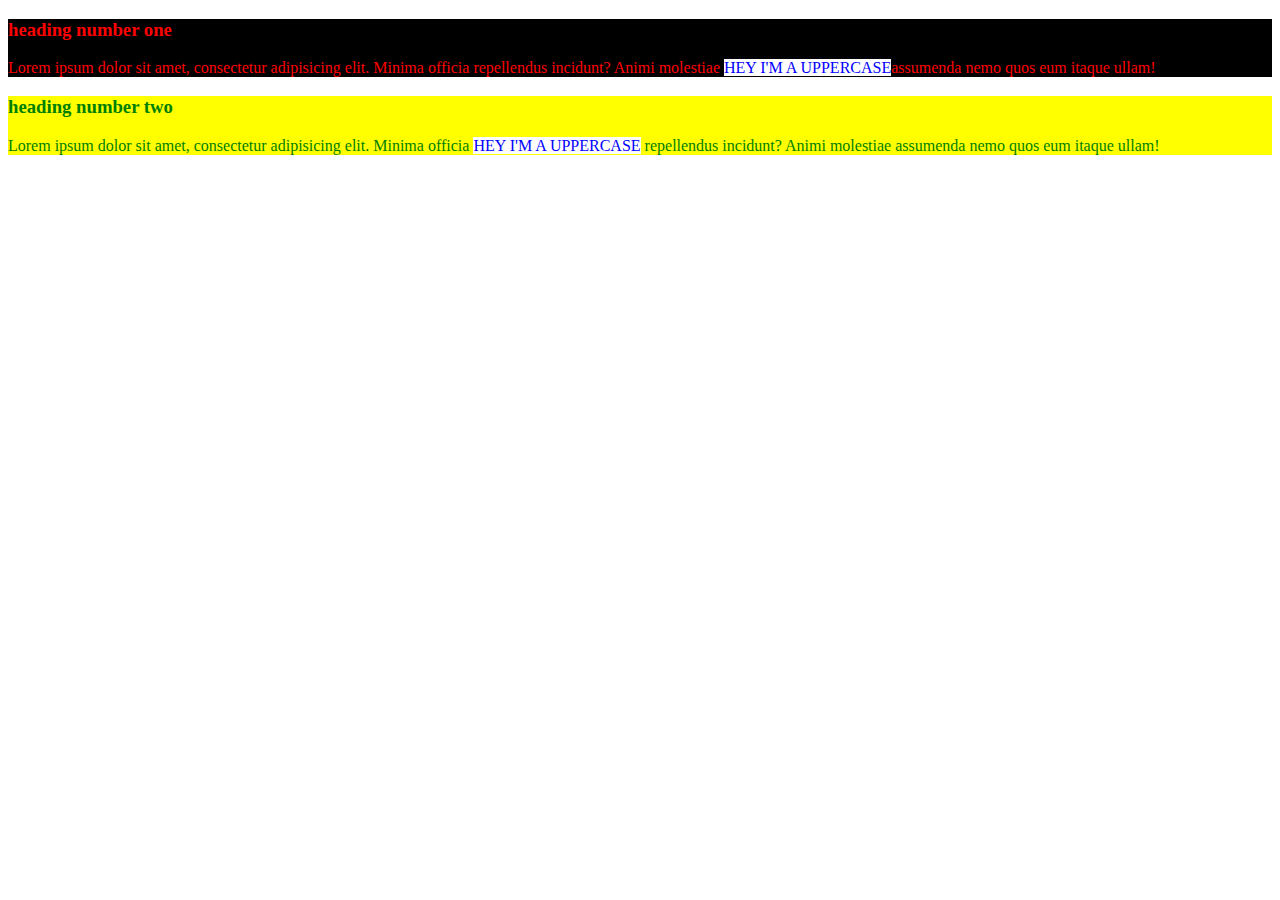
<file: 01.div span/index.html>
<!DOCTYPE html>
<html lang="en">
  <head>
    <meta charset="UTF-8" />
    <meta http-equiv="X-UA-Compatible" content="IE=edge" />
    <meta name="viewport" content="width=device-width, initial-scale=1.0" />
    <title>CSS Basics</title>
    <link rel="stylesheet" href="./style.css" />
  </head>
  <body>
    <div class="red">
      <h3>heading number one</h3>
      <p>
        Lorem ipsum dolor sit amet, consectetur adipisicing elit. Minima officia
        repellendus incidunt? Animi molestiae
        <span class="text">hey i'm a uppercase</span>assumenda nemo quos eum
        itaque ullam!
      </p>
    </div>
    <div class="green">
      <h3>heading number two</h3>
      <p>
        Lorem ipsum dolor sit amet, consectetur adipisicing elit. Minima officia
        <span class="text">hey i'm a uppercase</span>
        repellendus incidunt? Animi molestiae assumenda nemo quos eum itaque
        ullam!
      </p>
    </div>
  </body>
</html>
</file>
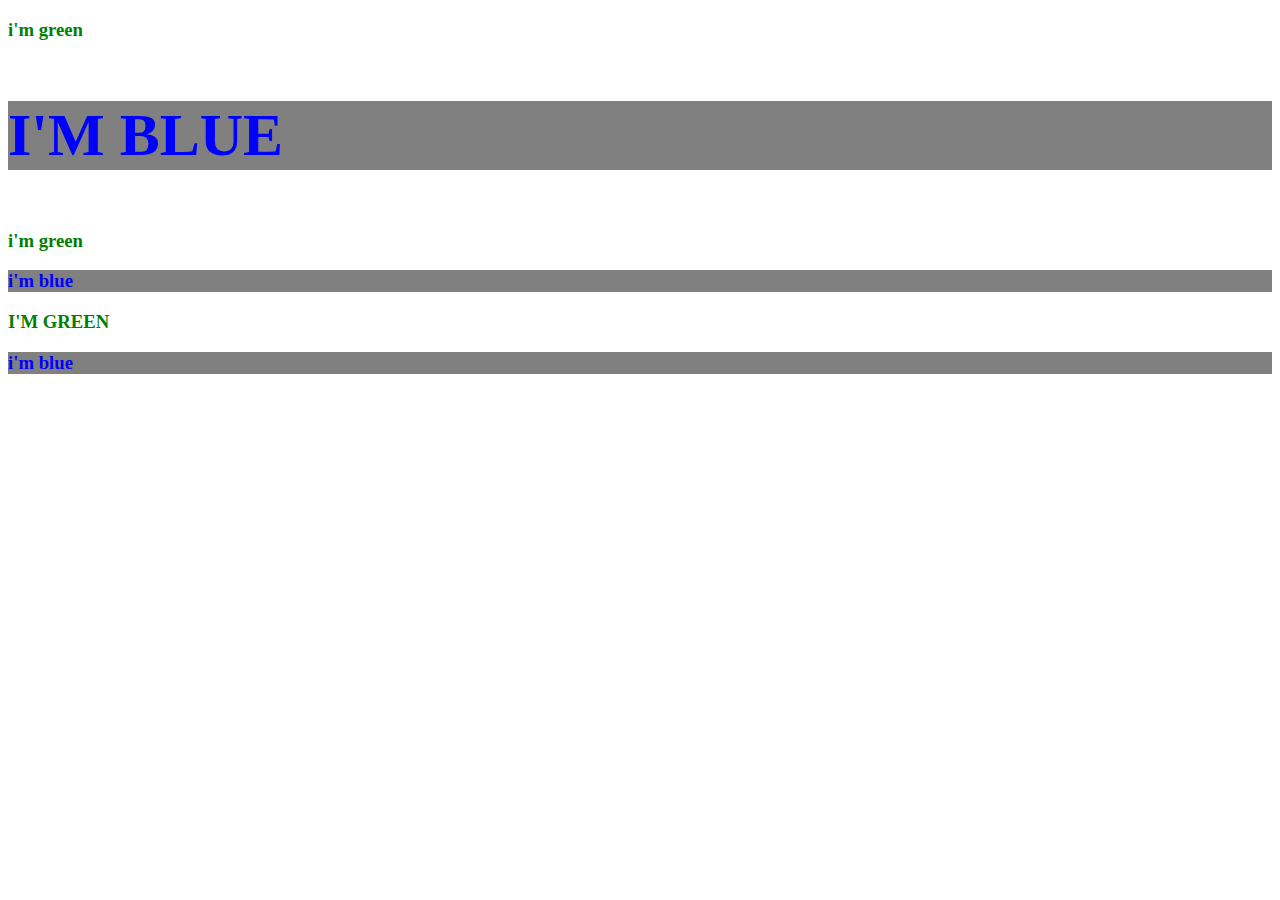
<file: 02.id class/index.html>
<!DOCTYPE html>
<html lang="en">
  <head>
    <meta charset="UTF-8" />
    <meta http-equiv="X-UA-Compatible" content="IE=edge" />
    <meta name="viewport" content="width=device-width, initial-scale=1.0" />
    <title>CSS Basics</title>
    <link rel="stylesheet" href="./style.css" />
  </head>
  <body>
    <h3 class="green">i'm green</h3>
    <h3 id="title" class="blue uppercase">i'm blue</h3>
    <h3 class="green">i'm green</h3>
    <h3 class="blue">i'm blue</h3>
    <h3 class="green uppercase">i'm green</h3>
    <h3 class="blue">i'm blue</h3>
  </body>
</html>
</file>
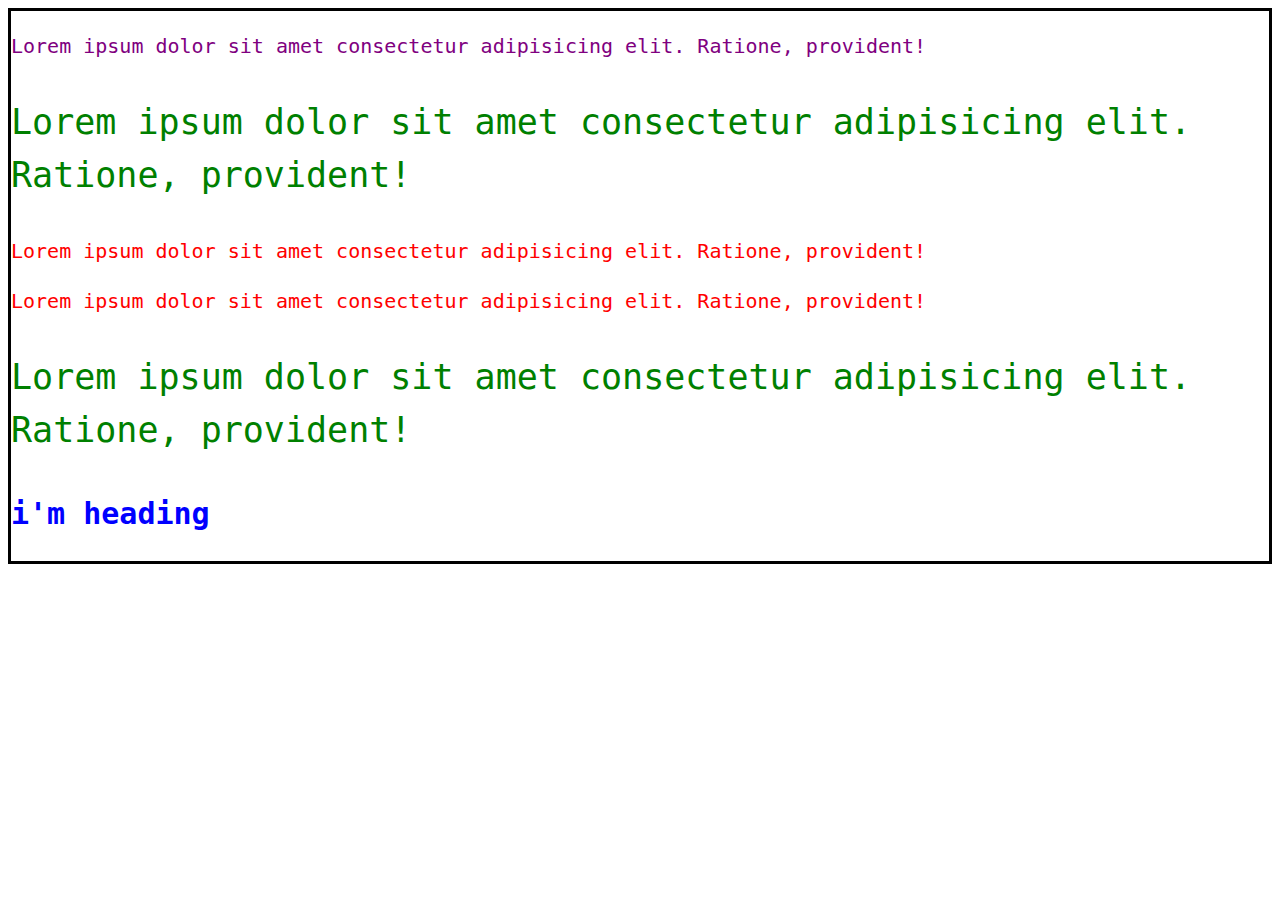
<file: 03.inheritance css/index.html>
<!DOCTYPE html>
<html lang="en">
  <head>
    <meta charset="UTF-8" />
    <meta http-equiv="X-UA-Compatible" content="IE=edge" />
    <meta name="viewport" content="width=device-width, initial-scale=1.0" />
    <title>CSS Basics</title>
    <link rel="stylesheet" href="./style.css" />
  </head>
  <body>
    <div>
      <p>
        Lorem ipsum dolor sit amet consectetur adipisicing elit. Ratione,
        provident!
      </p>
      <p class="special">
        Lorem ipsum dolor sit amet consectetur adipisicing elit. Ratione,
        provident!
      </p>
    </div>
    <p>
      Lorem ipsum dolor sit amet consectetur adipisicing elit. Ratione,
      provident!
    </p>
    <p>
      Lorem ipsum dolor sit amet consectetur adipisicing elit. Ratione,
      provident!
    </p>
    <p class="special">
      Lorem ipsum dolor sit amet consectetur adipisicing elit. Ratione,
      provident!
    </p>
    <h2>i'm heading</h2>
  </body>
</html>
</file>
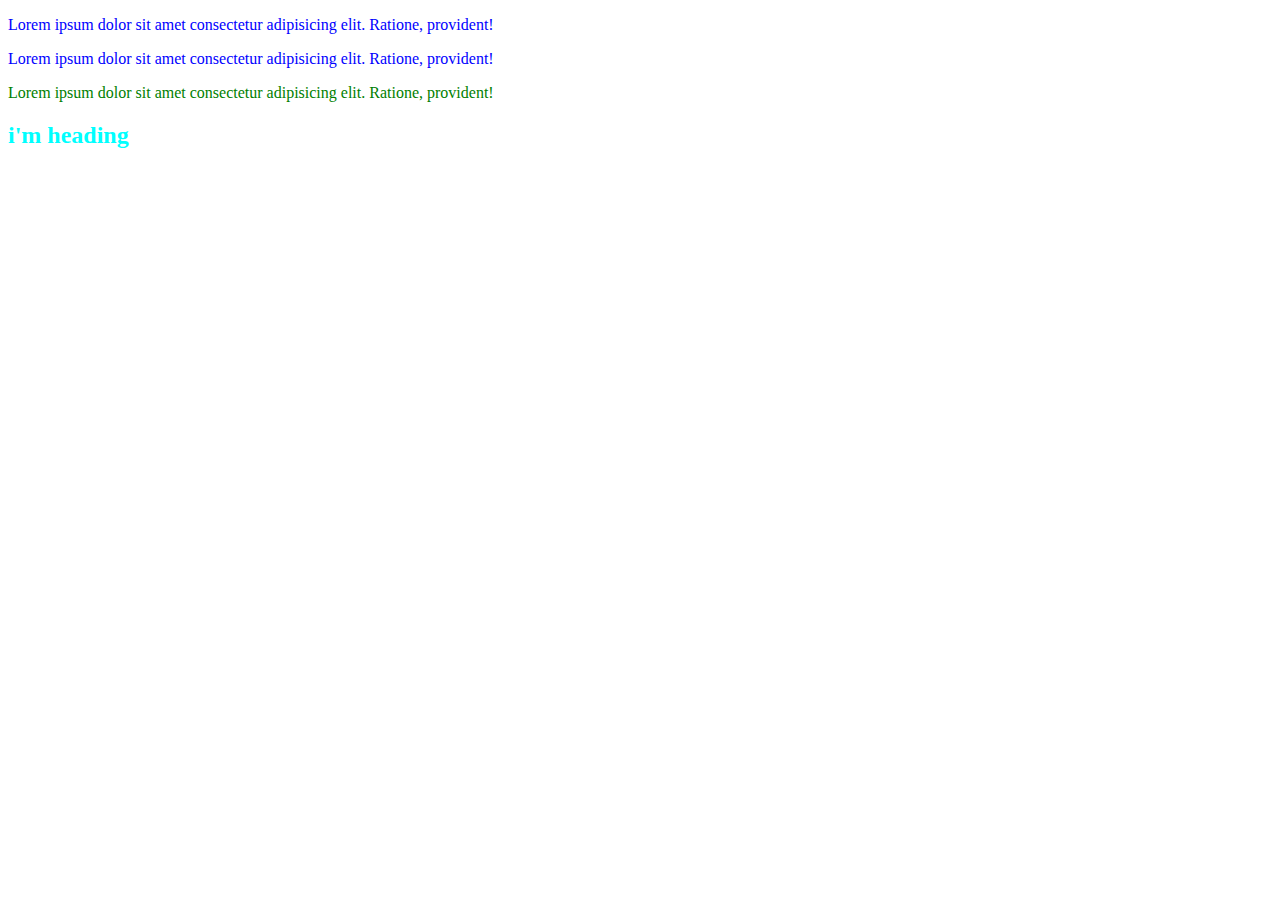
<file: 04.specificity last rule/index.html>
<!DOCTYPE html>
<html lang="en">
  <head>
    <meta charset="UTF-8" />
    <meta http-equiv="X-UA-Compatible" content="IE=edge" />
    <meta name="viewport" content="width=device-width, initial-scale=1.0" />
    <title>CSS Basics</title>
    <link rel="stylesheet" href="./style.css" />
  </head>
  <body>
    <p>
      Lorem ipsum dolor sit amet consectetur adipisicing elit. Ratione,
      provident!
    </p>
    <p>
      Lorem ipsum dolor sit amet consectetur adipisicing elit. Ratione,
      provident!
    </p>
    <p class="special">
      Lorem ipsum dolor sit amet consectetur adipisicing elit. Ratione,
      provident!
    </p>
    <h2 class="heading" id="heading">i'm heading</h2>
  </body>
</html>
</file>
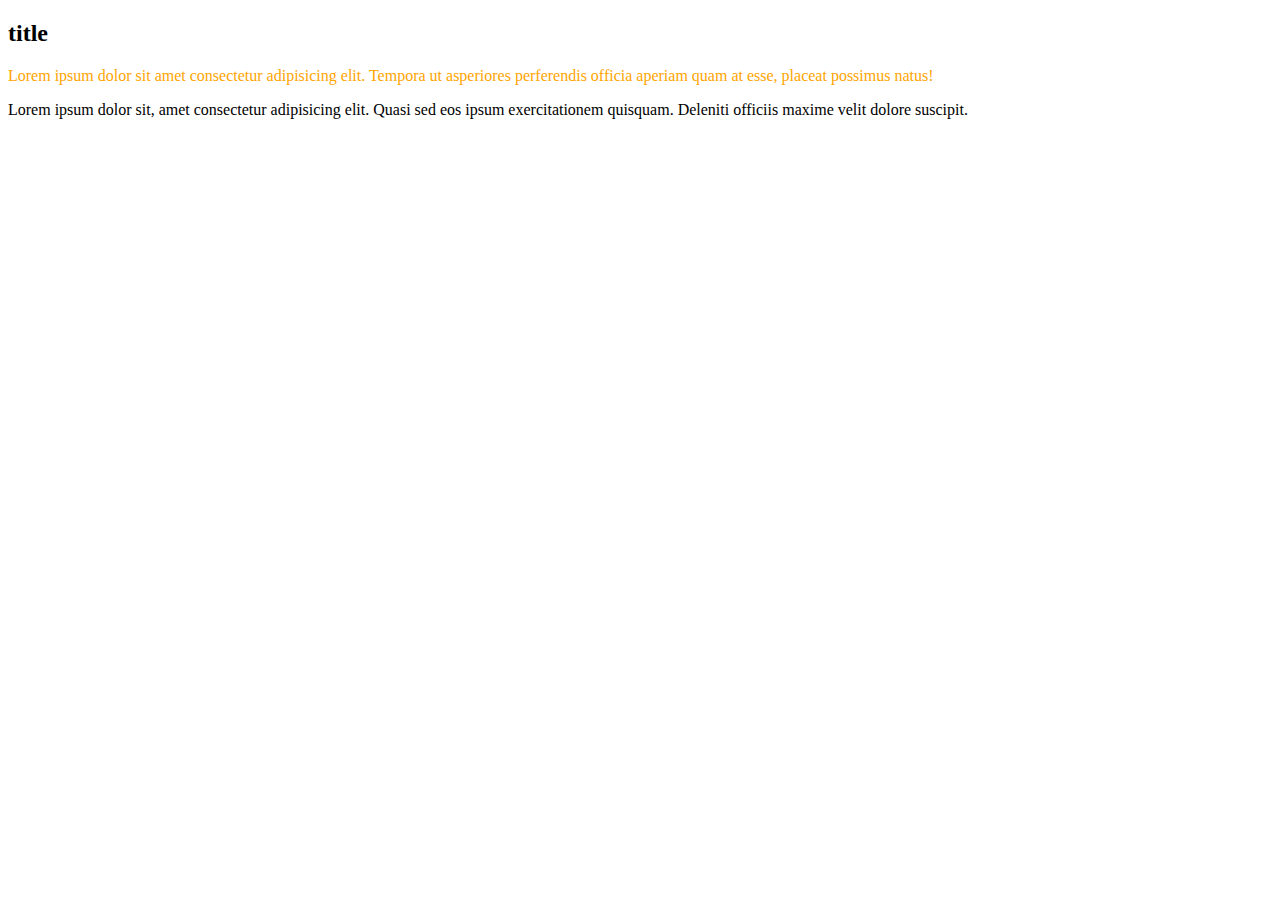
<file: 05.combine selectors/index.html>
<!DOCTYPE html>
<html lang="en">
  <head>
    <meta charset="UTF-8" />
    <meta http-equiv="X-UA-Compatible" content="IE=edge" />
    <meta name="viewport" content="width=device-width, initial-scale=1.0" />
    <title>CSS Basics</title>
    <link rel="stylesheet" href="./style.css" />
  </head>
  <body>
    <div class="container">
      <h2>title</h2>
      <p id="text">
        Lorem ipsum dolor sit amet consectetur adipisicing elit. Tempora ut
        asperiores perferendis officia aperiam quam at esse, placeat possimus
        natus!
      </p>
    </div>
    <p>
      Lorem ipsum dolor sit, amet consectetur adipisicing elit. Quasi sed eos
      ipsum exercitationem quisquam. Deleniti officiis maxime velit dolore
      suscipit.
    </p>
  </body>
</html>
</file>
<file: 01.div span/style.css>
/* DIV AND SPAN  - used for grouping */
/* DIV - used to group multiple elements */
/* SPAN - used to group inline content */

.green {
  color: green;
  background-color: yellow;
}

.red {
  color: red;
  background: black;
}

span {
  text-transform: uppercase;
}

.text {
  background-color: white;
  color: blue;
}
</file>
<file: 02.id class/style.css>
.green {
  color: green;
}

.blue {
  color: blue;
  background: grey;
}

#title {
  font-size: 60px;
}

.uppercase {
  text-transform: uppercase;
}
</file>
<file: 03.inheritance css/style.css>
/* INHERITANCE */
/* Children inherit from the parent, unless have their own styles */

body {
  color: red;
  font-family: monospace;
  line-height: 1.5;
  font-size: 20px;
  border: 3px solid black;
}

.special {
  color: green;
  font-size: 35px;
}
h2 {
  color: blue;
}

div {
  color: purple;
}
</file>
<file: 04.specificity last rule/style.css>
/* Last rule and specificity * Universal selector */

.special {
  color: green;
}

p {
  color: red;
}

p {
  color: blue;
}
#heading {
  color: aqua;
}

.heading {
  color: orangered;
}

* {
  color: brown;
}
</file>
<file: 05.combine selectors/style.css>
/* Combine selectors */

/* p {
  color: red;
} */

/* .container p {
  color: red;
} */

.container #text {
  color: orange;
}
</file>
